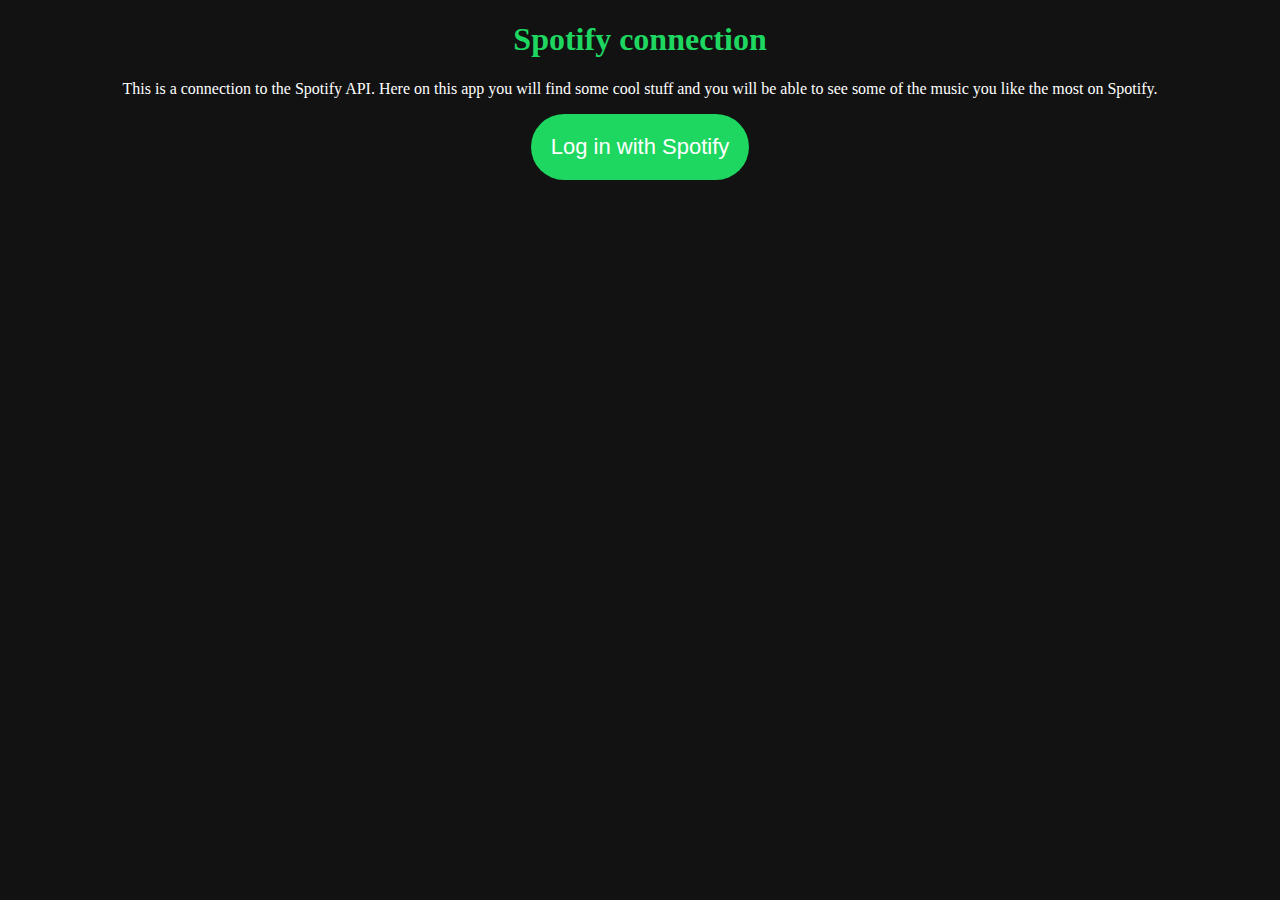
<file: index.html>
<!DOCTYPE html>
<html lang="en">
<head>
    <meta charset="UTF-8">
    <meta name="viewport" content="width=device-width, initial-scale=1.0">
    <title>Spotify connection</title>
    <link rel="stylesheet" href="/styles/indexStyles.css">
</head>
<body>
    <script src="/scripts/pkceScript.js" defer></script>
    <h1>Spotify connection</h1>
    <p>This is a connection to the Spotify API. Here on this app you will find some cool stuff and 
        you will be able to see some of the music you like the most on Spotify. </p>
    <button id="login">Log in with Spotify</button>
</body>
</html>
</file>
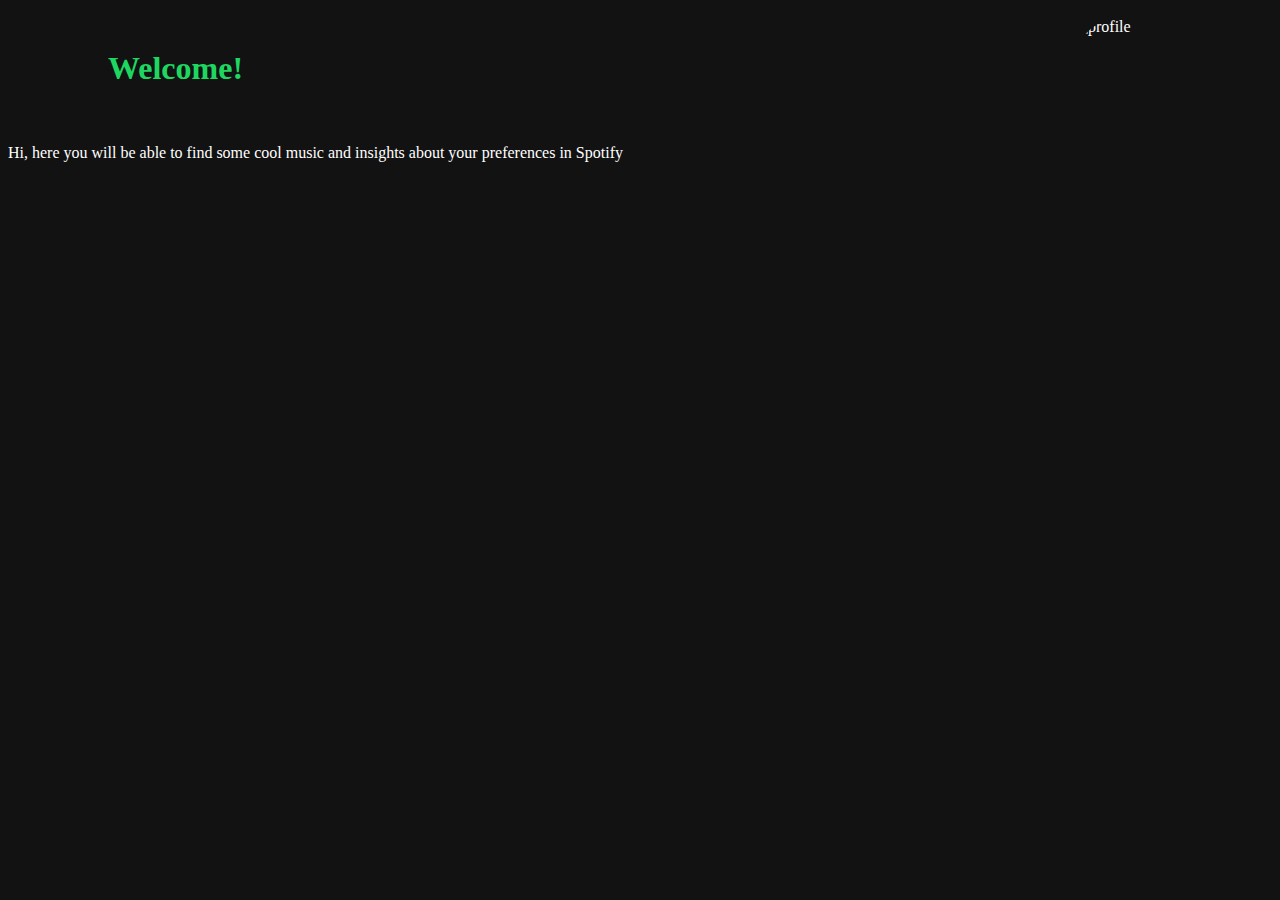
<file: pages/listen.html>
<!DOCTYPE html>
<html lang="en">
<head>
    <meta charset="UTF-8">
    <meta name="viewport" content="width=device-width, initial-scale=1.0">
    <title>Welcome</title>
    <link rel="stylesheet" href="/styles/listen.css">
</head>
<body>
    <script src="/scripts/listen.js"></script>
    <div class="top">
        <h1 id='greeting'>Welcome!</h1>
        <img alt="profile" id="profilePicture">
    </div>
    <p>Hi, here you will be able to find some cool music and insights about your preferences in Spotify</p>
    <div>
        
    </div>
</body>
</html>
</file>
<file: styles/indexStyles.css>
body{
    background-color: #121212;
    color: #FFFFFF;
    text-align: center;
}
h1{
    color: #1ED760;
}
#login{
    font-size: 22px;
    background-color: #1ED760;
    color: #FFFFFF;
    border: none;
    border-radius: 40px;
    padding: 20px;
}
</file>
<file: styles/listen.css>
body{
    background-color: #121212;
    color: #ffffff;
}
h1{
    color: #1ED760;
}
.top{
    display: flex;
    flex-direction: row;
    padding: 10px 100px;
    justify-content: space-between;
    align-items: center;
}
#profilePicture{
    border-radius: 100%;
    height: 100px;
    width: 100px;
}
</file>
